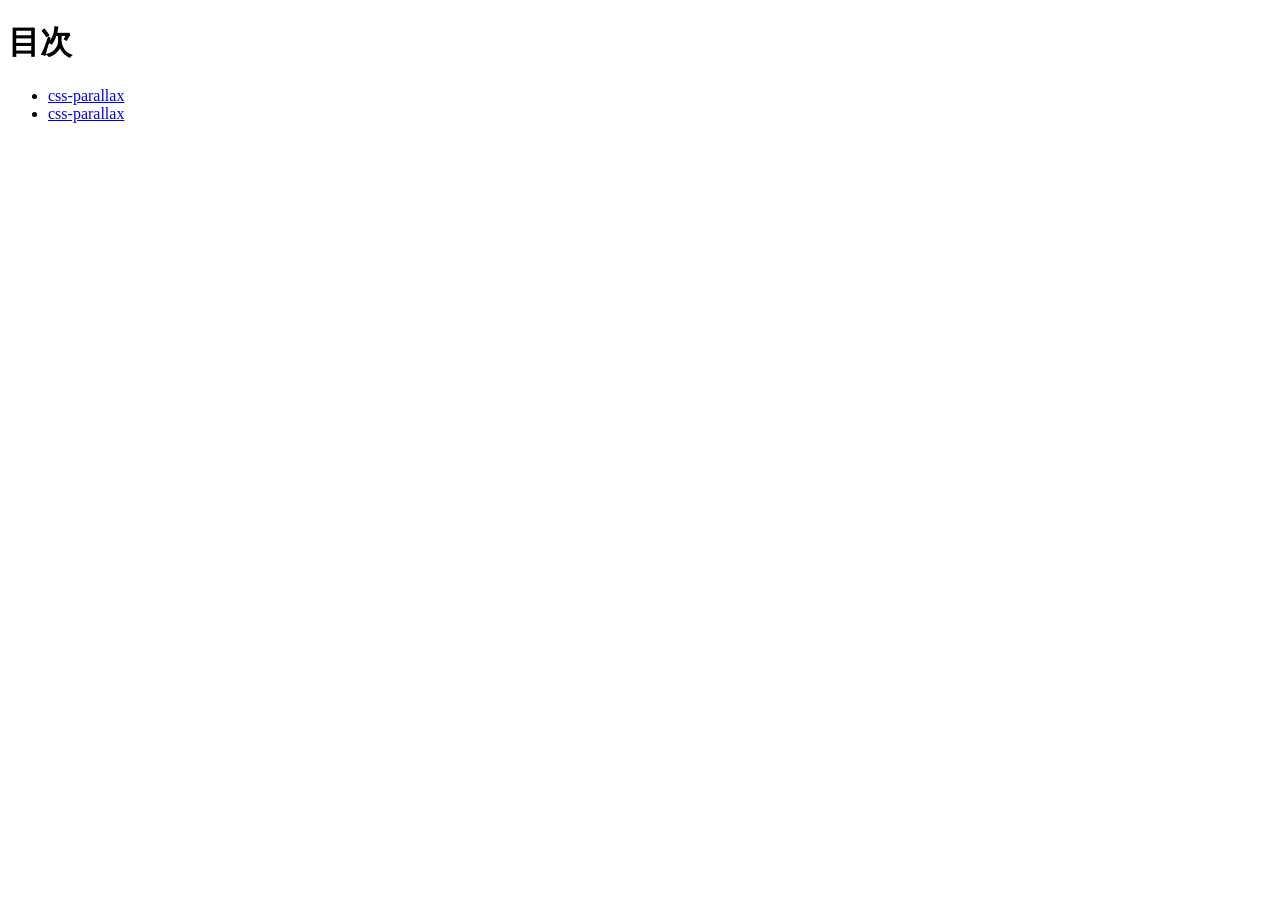
<file: index.html>
<!DOCTYPE html>
<html lang="ja">
    <head>
        <meta charset="utf-8">
        <title>20261001-hc</title>
    </head>

    <body>
        <h1>目次</h1>
        <ul>
            <li><a href="sample/index.html">css-parallax</a></li>
            <li><a href="custom/index.html">css-parallax</a></li>
        </ul>
    </body>
</html>
</file>
